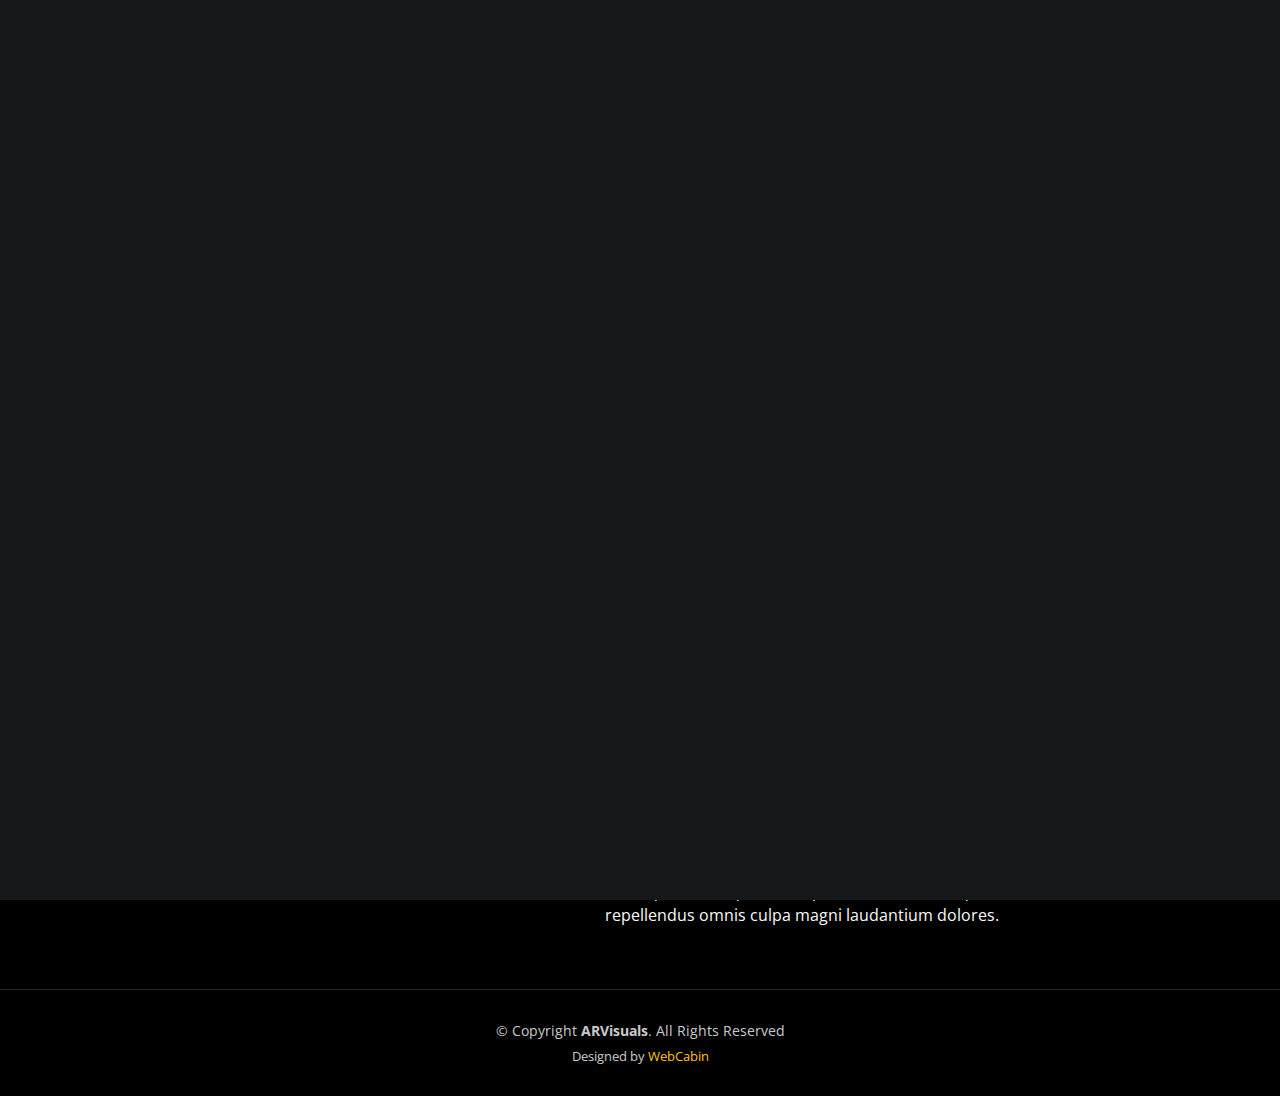
<file: temp - Copy/about.html>
<!DOCTYPE html>
<html lang="en">
  <head>
    <meta charset="utf-8" />
    <meta content="width=device-width, initial-scale=1.0" name="viewport" />

    <title>ARVisuals</title>
    <meta content="" name="description" />
    <meta content="" name="keywords" />

    <!-- Favicons -->
    <!-- <link href="assets/img/favicon.png" rel="icon"> -->
    <link href="assets/img/apple-touch-icon.png" rel="apple-touch-icon" />

    <!-- Google Fonts -->
    <link rel="preconnect" href="https://fonts.googleapis.com" />
    <link rel="preconnect" href="https://fonts.gstatic.com" crossorigin />
    <link
      href="https://fonts.googleapis.com/css2?family=Open+Sans:ital,wght@0,300;0,400;0,500;0,600;0,700;1,300;1,400;1,600;1,700&family=Inter:ital,wght@0,300;0,400;0,500;0,600;0,700;1,300;1,400;1,500;1,600;1,700&family=Cardo:ital,wght@0,400;0,700;1,400&display=swap"
      rel="stylesheet"
    />

    <!-- Vendor CSS Files -->
    <link
      href="assets/vendor/bootstrap/css/bootstrap.min.css"
      rel="stylesheet"
    />
    <link
      href="assets/vendor/bootstrap-icons/bootstrap-icons.css"
      rel="stylesheet"
    />
    <link href="assets/vendor/swiper/swiper-bundle.min.css" rel="stylesheet" />
    <link
      href="assets/vendor/glightbox/css/glightbox.min.css"
      rel="stylesheet"
    />
    <link href="assets/vendor/aos/aos.css" rel="stylesheet" />

    <!-- Template Main CSS File -->
    <link href="assets/css/main.css" rel="stylesheet" />
  </head>

  <body>
    <!-- ======= Header ======= -->
    <header id="header" class="header d-flex align-items-center fixed-top">
      <div
        class="container-fluid d-flex align-items-center justify-content-between"
      >
        <a
          href="index.html"
          class="logo d-flex align-items-center me-auto me-lg-0"
        >
          <!-- Uncomment the line below if you also wish to use an image logo -->
          <!-- <img src="assets/img/logo.png" alt=""> -->
          <i class="bi bi-camera-reels"></i>
          <h1>ARVisuals</h1>
        </a>

        <nav id="navbar" class="navbar">
          <ul>
            <li><a href="index.html">Home</a></li>
            <li><a href="about.html" class="active">About</a></li>
            <li class="dropdown">
              <a href="#"
                ><span>Gallery</span>
                <i class="bi bi-chevron-down dropdown-indicator"></i
              ></a>
              <ul>
                <li><a href="gallery.html">Nature</a></li>
                <li><a href="gallery.html">People</a></li>
                <li><a href="gallery.html">Architecture</a></li>
                <li><a href="gallery.html">Animals</a></li>
                <li><a href="gallery.html">Sports</a></li>
                <li><a href="gallery.html">Travel</a></li>
                <li class="dropdown">
                  <a href="#"
                    ><span>Sub Menu</span>
                    <i class="bi bi-chevron-down dropdown-indicator"></i
                  ></a>
                  <ul>
                    <li><a href="#">Sub Menu 1</a></li>
                    <li><a href="#">Sub Menu 2</a></li>
                    <li><a href="#">Sub Menu 3</a></li>
                  </ul>
                </li>
              </ul>
            </li>
            <li><a href="services.html">Services</a></li>
            <li><a href="contact.html">Contact</a></li>
          </ul>
        </nav>
        <!-- .navbar -->

        <div class="header-social-links">
          <a href="#" class="instagram"><i class="bi bi-instagram"></i></a>
          <a href="#" class="facebook"><i class="bi bi-whatsapp"></i></a>
        </div>
        <i class="mobile-nav-toggle mobile-nav-show bi bi-list"></i>
        <i class="mobile-nav-toggle mobile-nav-hide d-none bi bi-x"></i>
      </div>
    </header>
    <!-- End Header -->

    <main id="main" data-aos="fade" data-aos-delay="1500">
      <!-- ======= End Page Header ======= -->
      <div class="page-header d-flex align-items-center">
        <div class="container position-relative">
          <div class="row d-flex justify-content-center">
            <div class="col-lg-6 text-center">
              <h2>About</h2>
              <p>
                Odio et unde deleniti. Deserunt numquam exercitationem. Officiis
                quo odio sint voluptas consequatur ut a odio voluptatem. Sit
                dolorum debitis veritatis natus dolores. Quasi ratione sint. Sit
                quaerat ipsum dolorem.
              </p>

              <a class="cta btn btn-warning" href="contact.html"
                >Available for hire</a
              >
            </div>
          </div>
        </div>
      </div>
      <!-- End Page Header -->

      <!-- ======= About Section ======= -->
      <section id="about" class="about">
        <div class="container">
          <div class="row gy-4 justify-content-center">
            <div class="col-lg-4">
              <img src="assets/img/profile-img.jpg" class="img-fluid" alt="" />
            </div>
            <div class="col-lg-5 content">
              <h2>Professional Photographer and Videographer</h2>
              <p class="fst-italic py-3">
                Lorem ipsum dolor sit amet, consectetur adipiscing elit, sed do
                eiusmod tempor incididunt ut labore et dolore magna aliqua.
              </p>
              <div class="row">
                <div class="col-lg-6">
                  <ul>
                    <li>
                      <i class="bi bi-chevron-right"></i>
                      <strong>Website:</strong> <span>www.example.com</span>
                    </li>
                    <li>
                      <i class="bi bi-chevron-right"></i>
                      <strong>Phone:</strong> <span>+234 456 7890</span>
                    </li>
                    <li>
                      <i class="bi bi-chevron-right"></i>
                      <strong>City:</strong> <span>Benin, Edo State</span>
                    </li>
                    <li>
                      <i class="bi bi-chevron-right"></i>
                      <strong>Freelance:</strong> <span>Available</span>
                    </li>
                  </ul>
                </div>
                <!-- <div class="col-lg-6">
                <ul>
                </ul>
              </div> -->
              </div>
              <p class="py-3">
                Officiis eligendi itaque labore et dolorum mollitia officiis
                optio vero. Quisquam sunt adipisci omnis et ut. Nulla
                accusantium dolor incidunt officia tempore. Et eius omnis.
                Cupiditate ut dicta maxime officiis quidem quia. Sed et
                consectetur qui quia repellendus itaque neque. Aliquid amet
                quidem ut quaerat cupiditate. Ab et eum qui repellendus omnis
                culpa magni laudantium dolores.
              </p>
            </div>
          </div>
        </div>
      </section>
      <!-- End About Section -->
    </main>
    <!-- End #main -->

    <!-- ======= Footer ======= -->
    <footer id="footer" class="footer">
      <div class="container">
        <div class="copyright">
          &copy; Copyright <strong><span>ARVisuals</span></strong
          >. All Rights Reserved
        </div>
        <div class="credits">Designed by <a href="">WebCabin</a></div>
      </div>
    </footer>
    <!-- End Footer -->

    <a
      href="#"
      class="scroll-top d-flex align-items-center justify-content-center"
      ><i class="bi bi-arrow-up-short"></i
    ></a>

    <div id="preloader">
      <div class="line"></div>
    </div>

    <!-- Vendor JS Files -->
    <script src="assets/vendor/bootstrap/js/bootstrap.bundle.min.js"></script>
    <script src="assets/vendor/swiper/swiper-bundle.min.js"></script>
    <script src="assets/vendor/glightbox/js/glightbox.min.js"></script>
    <script src="assets/vendor/aos/aos.js"></script>
    <script src="assets/vendor/php-email-form/validate.js"></script>

    <!-- Template Main JS File -->
    <script src="assets/js/main.js"></script>
  </body>
</html>
</file>
<file: temp - Copy/assets/css/main.css>
/**
* Template Name: PhotoFolio
* Updated: May 30 2023 with Bootstrap v5.3.0
* Template URL: https://bootstrapmade.com/photofolio-bootstrap-photography-website-template/
* Author: BootstrapMade.com
* License: https://bootstrapmade.com/license/
*/

/*--------------------------------------------------------------
# Set main reusable colors and fonts using CSS variables
# Learn more about CSS variables at https://developer.mozilla.org/en-US/docs/Web/CSS/Using_CSS_custom_properties
--------------------------------------------------------------*/
/* Fonts */
:root {
  --font-default: "Open Sans", system-ui, -apple-system, "Segoe UI", Roboto, "Helvetica Neue", Arial, "Noto Sans", "Liberation Sans", sans-serif, "Apple Color Emoji", "Segoe UI Emoji", "Segoe UI Symbol", "Noto Color Emoji";
  --font-primary: "Inter", sans-serif;
  --font-secondary: "Cardo", sans-serif;
}

/* Colors */
:root {
  --color-default: #fafafa;
  --color-primary: #27a776;
  --color-secondary: #161718;
}

/* Smooth scroll behavior */
:root {
  scroll-behavior: smooth;
}

/*--------------------------------------------------------------
# General
--------------------------------------------------------------*/
body {
  font-family: var(--font-default);
  color: var(--color-default);
  background-color: #000;
}

a {
  color: var(--color-primary);
  text-decoration: none;
}

a:hover {
  color: #32cf93;
  text-decoration: none;
}

h1,
h2,
h3,
h4,
h5,
h6 {
  font-family: var(--font-primary);
}

/*--------------------------------------------------------------
# Sections & Section Header
--------------------------------------------------------------*/
.section-header {
  padding-bottom: 40px;
}

.section-header h2 {
  font-size: 14px;
  font-weight: 500;
  padding: 0;
  line-height: 1px;
  margin: 0 0 5px 0;
  letter-spacing: 2px;
  text-transform: uppercase;
  color: rgba(255, 255, 255, 0.6);
  font-family: var(--font-primary);
}

.section-header h2::after {
  content: "";
  width: 120px;
  height: 1px;
  display: inline-block;
  background: #5bd9a9;
  margin: 4px 10px;
}

.section-header p {
  margin: 0;
  margin: 0;
  font-size: 36px;
  font-weight: 700;
  font-family: var(--font-secondary);
  color: #fff;
}

/*--------------------------------------------------------------
# Page Header
--------------------------------------------------------------*/
.page-header {
  padding: 120px 0 60px 0;
  min-height: 30vh;
  position: relative;
}

.page-header h2 {
  font-size: 56px;
  font-weight: 500;
  color: #fff;
  font-family: var(--font-secondary);
}

@media (max-width: 768px) {
  .page-header h2 {
    font-size: 36px;
  }
}

.page-header p {
  color: rgba(255, 255, 255, 0.8);
}

.page-header .cta-btn {
  font-family: var(--font-primary);
  font-weight: 400;
  font-size: 14px;
  display: inline-block;
  padding: 12px 40px;
  border-radius: 4px;
  letter-spacing: 1px;
  text-transform: uppercase;
  transition: 0.3s;
  color: #fff;
  background: var(--color-primary);
}

.page-header .cta-btn:hover {
  background: #2cbc85;
}

/*--------------------------------------------------------------
# Scroll top button
--------------------------------------------------------------*/
.scroll-top {
  position: fixed;
  visibility: hidden;
  opacity: 0;
  right: 15px;
  bottom: -15px;
  z-index: 99999;
  background: var(--color-primary);
  width: 44px;
  height: 44px;
  border-radius: 50px;
  transition: all 0.4s;
}

.scroll-top i {
  font-size: 24px;
  color: #fff;
  line-height: 0;
}

.scroll-top:hover {
  background: rgba(39, 167, 118, 0.8);
  color: #fff;
}

.scroll-top.active {
  visibility: visible;
  opacity: 1;
  bottom: 15px;
}

/*--------------------------------------------------------------
# Preloader
--------------------------------------------------------------*/
#preloader {
  display: flex;
  position: fixed;
  inset: 0;
  width: 100%;
  height: 100vh;
  z-index: 99999;
}

#preloader:before,
#preloader:after {
  content: "";
  background-color: var(--color-secondary);
  position: absolute;
  inset: 0;
  width: 50%;
  height: 100%;
  transition: all 0.3s ease 0s;
  z-index: -1;
}

#preloader:after {
  left: auto;
  right: 0;
}

#preloader .line {
  position: relative;
  overflow: hidden;
  margin: auto;
  width: 1px;
  height: 280px;
  transition: all 0.8s ease 0s;
}

#preloader .line:before {
  content: "";
  position: absolute;
  background-color: #fff;
  left: 0;
  top: 50%;
  width: 1px;
  height: 0%;
  transform: translateY(-50%);
  animation: lineincrease 1000ms ease-in-out 0s forwards;
}

#preloader .line:after {
  content: "";
  position: absolute;
  background-color: #999;
  left: 0;
  top: 0;
  width: 1px;
  height: 100%;
  transform: translateY(-100%);
  animation: linemove 1200ms linear 0s infinite;
  animation-delay: 2000ms;
}

#preloader.loaded .line {
  opacity: 0;
  height: 100% !important;
}

#preloader.loaded .line:after {
  opacity: 0;
}

#preloader.loaded:before,
#preloader.loaded:after {
  animation: preloaderfinish 300ms ease-in-out 500ms forwards;
}

@keyframes lineincrease {
  0% {
    height: 0%;
  }

  100% {
    height: 100%;
  }
}

@keyframes linemove {
  0% {
    transform: translateY(200%);
  }

  100% {
    transform: translateY(-100%);
  }
}

@keyframes preloaderfinish {
  0% {
    width: 5 0%;
  }

  100% {
    width: 0%;
  }
}

/*--------------------------------------------------------------
# Header
--------------------------------------------------------------*/
.header {
  transition: all 0.5s;
  z-index: 997;
  padding: 30px 0;
  background-color: #000;
}

.header .logo {
  transition: 0.3s;
}

.header .logo img {
  max-height: 40px;
  margin-right: 8px;
}

.header .logo h1 {
  font-size: 32px;
  margin: 0;
  font-weight: 400;
  color: #fff;
  font-family: var(--font-secondary);
}

.header .logo i {
  font-size: 32px;
  margin-right: 8px;
  line-height: 0;
}

@media (max-width: 575px) {
  .header .logo h1 {
    font-size: 26px;
  }

  .header .logo i {
    font-size: 24px;
  }
}

.header .header-social-links {
  padding-right: 15px;
}

.header .header-social-links a {
  color: rgba(255, 255, 255, 0.5);
  padding-left: 15px;
  display: inline-block;
  line-height: 0px;
  transition: 0.3s;
  font-size: 16px;
}

.header .header-social-links a:hover {
  color: #fff;
}

@media (max-width: 575px) {
  .header .header-social-links a {
    padding-left: 5px;
  }
}

/*--------------------------------------------------------------
# Desktop Navigation
--------------------------------------------------------------*/
@media (min-width: 1280px) {
  .navbar {
    padding: 0;
  }

  .navbar ul {
    margin: 0;
    padding: 0;
    display: flex;
    list-style: none;
    align-items: center;
  }

  .navbar li {
    position: relative;
  }

  .navbar a,
  .navbar a:focus {
    display: flex;
    align-items: center;
    justify-content: space-between;
    padding: 10px 0 10px 30px;
    font-family: var(--font-primary);
    text-transform: uppercase;
    letter-spacing: 1px;
    font-size: 13px;
    font-weight: 400;
    color: rgba(255, 255, 255, 0.5);
    white-space: nowrap;
    transition: 0.3s;
  }

  .navbar a i,
  .navbar a:focus i {
    font-size: 12px;
    line-height: 0;
    margin-left: 5px;
  }

  .navbar a:hover,
  .navbar .active,
  .navbar .active:focus,
  .navbar li:hover>a {
    color: #fff;
  }

  .navbar .dropdown ul {
    display: block;
    position: absolute;
    left: 14px;
    top: calc(100% + 30px);
    margin: 0;
    padding: 10px 0;
    z-index: 99;
    opacity: 0;
    visibility: hidden;
    background: var(--color-secondary);
    transition: 0.3s;
    border-radius: 4px;
  }

  .navbar .dropdown ul li {
    min-width: 200px;
  }

  .navbar .dropdown ul a {
    padding: 10px 20px;
    font-size: 15px;
    text-transform: none;
    font-weight: 400;
  }

  .navbar .dropdown ul a i {
    font-size: 12px;
  }

  .navbar .dropdown ul a:hover,
  .navbar .dropdown ul .active:hover,
  .navbar .dropdown ul li:hover>a {
    color: #fff;
  }

  .navbar .dropdown:hover>ul {
    opacity: 1;
    top: 100%;
    visibility: visible;
  }

  .navbar .dropdown .dropdown ul {
    top: 0;
    left: calc(100% - 30px);
    visibility: hidden;
  }

  .navbar .dropdown .dropdown:hover>ul {
    opacity: 1;
    top: 0;
    left: 100%;
    visibility: visible;
  }
}

@media (min-width: 1280px) and (max-width: 1366px) {
  .navbar .dropdown .dropdown ul {
    left: -90%;
  }

  .navbar .dropdown .dropdown:hover>ul {
    left: -100%;
  }
}

@media (min-width: 1280px) {

  .mobile-nav-show,
  .mobile-nav-hide {
    display: none;
  }
}

/*--------------------------------------------------------------
# Mobile Navigation
--------------------------------------------------------------*/
@media (max-width: 1279px) {
  .navbar {
    position: fixed;
    top: 0;
    right: -100%;
    width: 100%;
    max-width: 400px;
    bottom: 0;
    transition: 0.3s;
    z-index: 9997;
  }

  .navbar ul {
    position: absolute;
    inset: 0;
    padding: 50px 0 10px 0;
    margin: 0;
    background: rgba(0, 0, 0, 0.9);
    overflow-y: auto;
    transition: 0.3s;
    z-index: 9998;
  }

  .navbar a,
  .navbar a:focus {
    display: flex;
    align-items: center;
    justify-content: space-between;
    padding: 10px 20px;
    font-family: var(--font-primary);
    font-size: 13px;
    text-transform: uppercase;
    font-weight: 400;
    color: rgba(255, 255, 255, 0.5);
    letter-spacing: 1px;
    white-space: nowrap;
    transition: 0.3s;
  }

  .navbar a i,
  .navbar a:focus i {
    font-size: 12px;
    line-height: 0;
    margin-left: 5px;
  }

  .navbar a:hover,
  .navbar .active,
  .navbar .active:focus,
  .navbar li:hover>a {
    color: #fff;
  }

  .navbar .dropdown ul,
  .navbar .dropdown .dropdown ul {
    position: static;
    display: none;
    padding: 10px 0;
    margin: 10px 20px;
    transition: all 0.5s ease-in-out;
    border: 1px solid black;
  }

  .navbar .dropdown>.dropdown-active,
  .navbar .dropdown .dropdown>.dropdown-active {
    display: block;
  }

  .mobile-nav-show {
    color: #fff;
    font-size: 28px;
    cursor: pointer;
    line-height: 0;
    transition: 0.5s;
    z-index: 9999;
    margin: 0 10px 0 10px;
  }

  .mobile-nav-hide {
    color: #fff;
    font-size: 32px;
    cursor: pointer;
    line-height: 0;
    transition: 0.5s;
    position: fixed;
    right: 20px;
    top: 20px;
    z-index: 9999;
  }

  .mobile-nav-active {
    overflow: hidden;
  }

  .mobile-nav-active .navbar {
    right: 0;
  }

  .mobile-nav-active .navbar:before {
    content: "";
    position: fixed;
    inset: 0;
    background: rgba(22, 23, 24, 0.8);
    z-index: 9996;
  }
}

/*--------------------------------------------------------------
# About Section
--------------------------------------------------------------*/
.about .content h2 {
  font-weight: 700;
  font-size: 24px;
  color: var(--color-primary);
}

.about .content ul {
  list-style: none;
  padding: 0;
}

.about .content ul li {
  margin-bottom: 20px;
  display: flex;
  align-items: center;
}

.about .content ul strong {
  margin-right: 10px;
}

.about .content ul i {
  font-size: 16px;
  margin-right: 5px;
  color: var(--color-primary);
  line-height: 0;
}

/*--------------------------------------------------------------
# Pricing Section
--------------------------------------------------------------*/
.gallery {
  margin-top: 40px;
}

.gallery .gallery-item {
  position: relative;
  overflow: hidden;
  border-radius: 10px;
}

.gallery .gallery-item img {
  transition: 0.3s;
}

.gallery .gallery-links {
  position: absolute;
  inset: 0;
  opacity: 0;
  transition: all ease-in-out 0.3s;
  background: rgba(0, 0, 0, 0.6);
  z-index: 3;
}

.gallery .gallery-links .preview-link,
.gallery .gallery-links .details-link {
  font-size: 20px;
  color: rgba(255, 255, 255, 0.5);
  transition: 0.3s;
  line-height: 1.2;
  margin: 30px 8px 0 8px;
}

.gallery .gallery-links .preview-link:hover,
.gallery .gallery-links .details-link:hover {
  color: #fff;
}

.gallery .gallery-links .details-link {
  font-size: 30px;
  line-height: 0;
}

.gallery .gallery-item:hover .gallery-links {
  opacity: 1;
}

.gallery .gallery-item:hover .preview-link,
.gallery .gallery-item:hover .details-link {
  margin-top: 0;
}

.gallery .gallery-item:hover img {
  transform: scale(1.1);
}

.glightbox-clean .gslide-description {
  background: #222425;
}

.glightbox-clean .gslide-title {
  color: rgba(255, 255, 255, 0.8);
  margin: 0;
}

/*--------------------------------------------------------------
# Gallery Single Section
--------------------------------------------------------------*/
.gallery-single .portfolio-details-slider img {
  width: 100%;
}

.gallery-single .portfolio-details-slider .swiper-pagination .swiper-pagination-bullet {
  width: 12px;
  height: 12px;
  background-color: rgba(255, 255, 255, 0.7);
  opacity: 1;
}

.gallery-single .portfolio-details-slider .swiper-pagination .swiper-pagination-bullet-active {
  background-color: var(--color-primary);
}

.gallery-single .swiper-button-prev,
.gallery-single .swiper-button-next {
  width: 48px;
  height: 48px;
}

.gallery-single .swiper-button-prev:after,
.gallery-single .swiper-button-next:after {
  color: rgba(255, 255, 255, 0.8);
  background-color: rgba(0, 0, 0, 0.2);
  font-size: 24px;
  border-radius: 50%;
  width: 48px;
  height: 48px;
  display: flex;
  align-items: center;
  justify-content: center;
  transition: 0.3s;
}

.gallery-single .swiper-button-prev:hover:after,
.gallery-single .swiper-button-next:hover:after {
  background-color: rgba(0, 0, 0, 0.6);
}

@media (max-width: 575px) {

  .gallery-single .swiper-button-prev,
  .gallery-single .swiper-button-next {
    display: none;
  }
}

.gallery-single .portfolio-info h3 {
  font-size: 22px;
  font-weight: 700;
  margin-bottom: 20px;
  padding-bottom: 20px;
  position: relative;
  font-family: var(--font-secondary);
}

.gallery-single .portfolio-info h3:after {
  content: "";
  position: absolute;
  display: block;
  width: 50px;
  height: 3px;
  background: var(--color-primary);
  left: 0;
  bottom: 0;
}

.gallery-single .portfolio-info ul {
  list-style: none;
  padding: 0;
  font-size: 15px;
}

.gallery-single .portfolio-info ul li {
  display: flex;
  flex-direction: column;
  padding-bottom: 15px;
}

.gallery-single .portfolio-info ul strong {
  text-transform: uppercase;
  font-weight: 400;
  color: #6b7075;
  font-size: 14px;
}

.gallery-single .portfolio-info .btn-visit {
  padding: 8px 40px;
  background: var(--color-primary);
  color: #fff;
  border-radius: 50px;
  transition: 0.3s;
}

.gallery-single .portfolio-info .btn-visit:hover {
  background: #2cbc85;
}

.gallery-single .portfolio-description h2 {
  font-size: 26px;
  font-weight: 700;
  margin-bottom: 20px;
  color: #fff;
  font-family: var(--font-secondary);
}

.gallery-single .portfolio-description p {
  padding: 0;
}

.gallery-single .portfolio-description .testimonial-item {
  padding: 30px 30px 0 30px;
  position: relative;
  background: var(--color-secondary);
  height: 100%;
  margin-bottom: 50px;
}

.gallery-single .portfolio-description .testimonial-item .testimonial-img {
  width: 90px;
  border-radius: 50px;
  border: 6px solid #2e3133;
  float: left;
  margin: 0 10px 0 0;
}

.gallery-single .portfolio-description .testimonial-item h3 {
  font-size: 18px;
  font-weight: bold;
  margin: 15px 0 5px 0;
  padding-top: 20px;
}

.gallery-single .portfolio-description .testimonial-item h4 {
  font-size: 14px;
  color: rgba(255, 255, 255, 0.6);
  margin: 0;
}

.gallery-single .portfolio-description .testimonial-item .quote-icon-left,
.gallery-single .portfolio-description .testimonial-item .quote-icon-right {
  color: #5bd9a9;
  font-size: 26px;
  line-height: 0;
}

.gallery-single .portfolio-description .testimonial-item .quote-icon-left {
  display: inline-block;
  left: -5px;
  position: relative;
}

.gallery-single .portfolio-description .testimonial-item .quote-icon-right {
  display: inline-block;
  right: -5px;
  position: relative;
  top: 10px;
  transform: scale(-1, -1);
}

.gallery-single .portfolio-description .testimonial-item p {
  font-style: italic;
  margin: 0 0 15px 0 0 0;
  padding: 0;
}

/*--------------------------------------------------------------
# Services Section
--------------------------------------------------------------*/
.services .service-item {
  padding: 50px 30px;
  transition: all ease-in-out 0.4s;
  background: var(--color-secondary);
  height: 100%;
  overflow: hidden;
  z-index: 1;
}

.services .service-item:before {
  content: "";
  position: absolute;
  background: #1d1f20;
  top: -200px;
  transition: all 0.3s;
  z-index: -1;
}

.services .service-item i {
  background: var(--color-primary);
  color: #fff;
  font-size: 24px;
  transition: 0.3s;
  display: flex;
  align-items: center;
  justify-content: center;
  width: 56px;
  height: 56px;
  border-radius: 50%;
}

.services .service-item h4 {
  font-weight: 600;
  margin: 15px 0 0 0;
  transition: 0.3s;
  font-size: 20px;
}

.services .service-item h4 a {
  color: #fff;
}

.services .service-item p {
  line-height: 24px;
  font-size: 14px;
  margin: 15px 0 0 0;
}

.services .service-item:hover:before {
  background: var(--color-primary);
  right: 0;
  top: 0;
  width: 100%;
  height: 100%;
  border-radius: 0px;
}

.services .service-item:hover h4 a,
.services .service-item:hover p {
  color: #fff;
}

.services .service-item:hover i {
  background: #fff;
  color: var(--color-primary);
}

/*--------------------------------------------------------------
# Pricing Section
--------------------------------------------------------------*/
.pricing {
  margin-top: 80px;
}

.pricing .pricing-item {
  border-bottom: 1px dashed #474a4d;
  width: 100%;
  height: 100%;
  padding: 0 0 15px 0;
}

.pricing .pricing-item h3 {
  margin: 0;
  font-size: 18px;
  font-weight: 500;
  color: rgba(255, 255, 255, 0.6);
}

.pricing .pricing-item h4 {
  margin: 0;
  font-size: 16px;
}

/*--------------------------------------------------------------
# Contact Section
--------------------------------------------------------------*/
.contact .info-item+.info-item {
  margin-top: 40px;
}

.contact .info-item i {
  font-size: 20px;
  color: var(--color-primary);
  float: left;
  width: 44px;
  height: 44px;
  background: #222425;
  display: flex;
  justify-content: center;
  align-items: center;
  border-radius: 50px;
  transition: all 0.3s ease-in-out;
  margin-right: 15px;
}

.contact .info-item h4 {
  padding: 0;
  font-size: 20px;
  font-weight: 600;
  margin-bottom: 5px;
  color: rgba(255, 255, 255, 0.5);
}

.contact .info-item p {
  padding: 0;
  margin-bottom: 0;
  font-size: 14px;
  color: #fff;
}

.contact .info-item:hover i {
  background: var(--color-primary);
  color: #fff;
}

.contact .php-email-form {
  width: 100%;
}

.contact .php-email-form .form-group {
  padding-bottom: 8px;
}

.contact .php-email-form .error-message {
  display: none;
  color: #fff;
  background: #df1529;
  text-align: left;
  padding: 15px;
  font-weight: 600;
}

.contact .php-email-form .error-message br+br {
  margin-top: 25px;
}

.contact .php-email-form .sent-message {
  display: none;
  color: #fff;
  background: var(--color-primary);
  text-align: center;
  padding: 15px;
  font-weight: 600;
}

.contact .php-email-form .loading {
  display: none;
  background: var(--color-secondary);
  text-align: center;
  padding: 15px;
  color: rgba(255, 255, 255, 0.6);
}

.contact .php-email-form .loading:before {
  content: "";
  display: inline-block;
  border-radius: 50%;
  width: 24px;
  height: 24px;
  margin: 0 10px -6px 0;
  border: 3px solid var(--color-primary);
  border-top-color: var(--color-secondary);
  animation: animate-loading 1s linear infinite;
}

.contact .php-email-form input,
.contact .php-email-form textarea {
  border-radius: 4px;
  box-shadow: none;
  font-size: 14px;
  background-color: var(--color-secondary);
  border: 1px solid #2e3133;
  color: #fff;
}

.contact .php-email-form input {
  height: 44px;
}

.contact .php-email-form textarea {
  padding: 10px 12px;
}

.contact .php-email-form button[type=submit] {
  background: var(--color-primary);
  border: 0;
  padding: 10px 35px;
  color: #fff;
  transition: 0.4s;
  border-radius: 4px;
}

.contact .php-email-form button[type=submit]:hover {
  background: rgba(39, 167, 118, 0.8);
}

@keyframes animate-loading {
  0% {
    transform: rotate(0deg);
  }

  100% {
    transform: rotate(360deg);
  }
}

/*--------------------------------------------------------------
# Hero Section
--------------------------------------------------------------*/
.hero {
  width: 100%;
  min-height: 30vh;
  background: #000;
  background-size: cover;
  position: relative;
  padding: 140px 0 60px 0;
}

.hero h2 {
  margin: 0 0 10px 0;
  font-size: 38px;
  font-weight: 700;
  color: #fff;
  font-family: var(--font-secondary);
}

.hero h2 span {
  position: relative;
  z-index: 1;
  padding: 0 5px;
  display: inline-block;
}

.hero h2 span:before {
  content: "";
  position: absolute;
  height: 50%;
  bottom: 0;
  left: 0;
  right: 0;
  background: var(--color-primary);
  z-index: -1;
}

.hero p {
  color: rgba(255, 255, 255, 0.6);
  margin-bottom: 30px;
  font-size: 18px;
}

.hero .btn-get-started {
  font-family: var(--font-primary);
  font-weight: 400;
  font-size: 14px;
  display: inline-block;
  padding: 12px 40px;
  border-radius: 4px;
  letter-spacing: 1px;
  text-transform: uppercase;
  transition: 0.3s;
  color: #fff;
  background: var(--color-primary);
}

.hero .btn-get-started:hover {
  background: #2cbc85;
}

@media (max-width: 768px) {
  .hero h2 {
    font-size: 32px;
  }
}

/*--------------------------------------------------------------
# Footer
--------------------------------------------------------------*/
.footer {
  margin-top: 30px;
  padding: 30px 0;
  font-size: 14px;
  border-top: 1px solid rgba(255, 255, 255, 0.15);
}

.footer .copyright {
  text-align: center;
  color: rgba(255, 255, 255, 0.8);
}

.footer .credits {
  padding-top: 6px;
  text-align: center;
  font-size: 13px;
  color: rgba(255, 255, 255, 0.8);
}

.footer .credits a {
  color: #ffc107;
}
</file>
